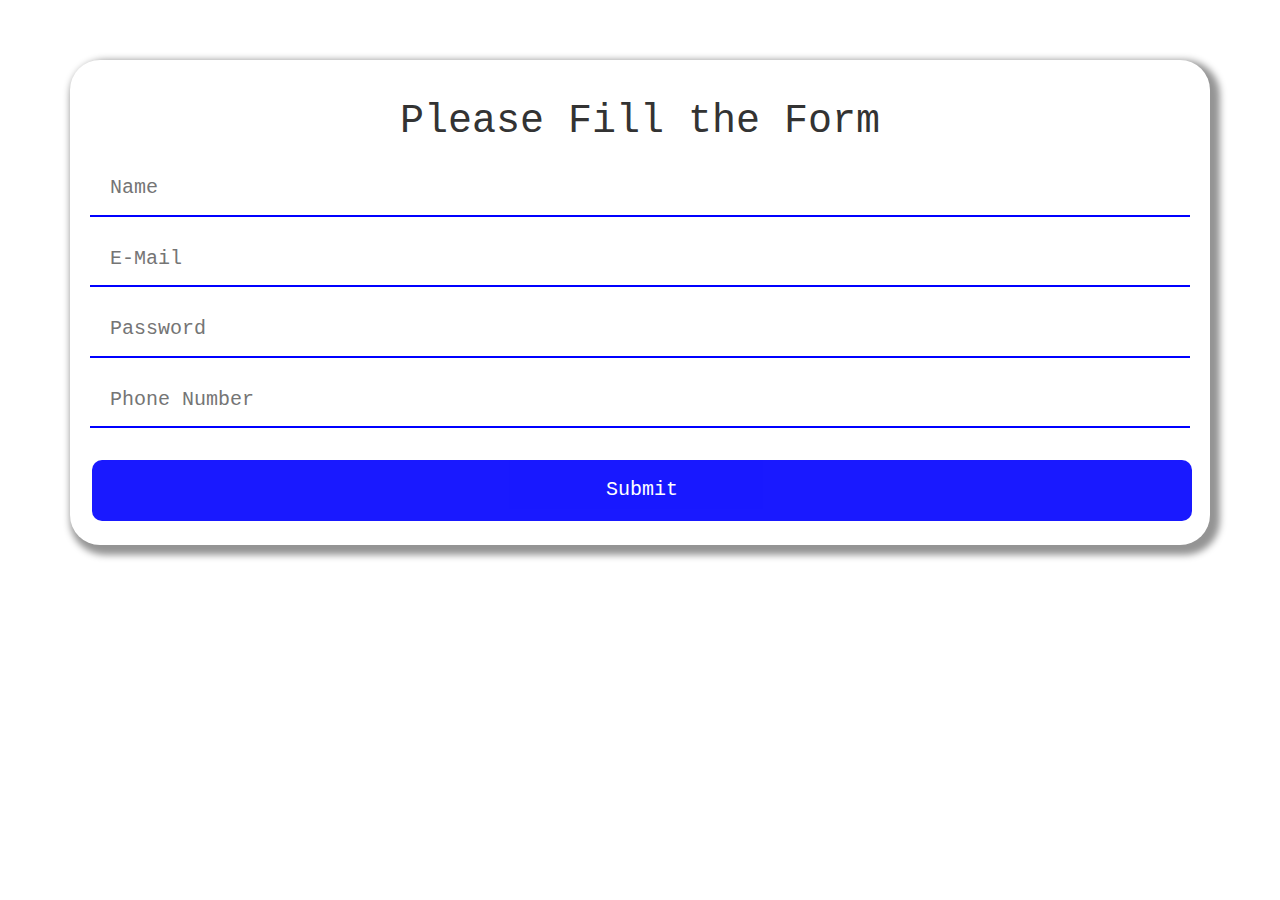
<file: public/index.html>
<!DOCTYPE html>
<html>
  <head>
    <title> Signup Form</title>
    <link rel="stylesheet" href="https://maxcdn.bootstrapcdn.com/bootstrap/3.3.7/css/bootstrap.min.css" integrity="sha384-BVYiiSIFeK1dGmJRAkycuHAHRg32OmUcww7on3RYdg4Va+PmSTsz/K68vbdEjh4u" crossorigin="anonymous">
    <link rel="stylesheet" type="text/css" href="style.css">
  </head>
  <body>
    <br>
    <br>
    <br>
    <div class="container">
      <div class="row"></div>
      <div class="main">
        <form action="/sign_up" method="post">
          <h1>Please Fill the Form</h1>
          <input class="box" type="text" name="name" id="name" placeholder="Name" required />
          <br>
          <input class="box" type="email" name="email" id="email" placeholder="E-Mail " required />
          <br>
          <input class="box" type="password" name="password" id="password" placeholder="Password " required />
          <br>
          <input class="box" type="text" name="phone" id="phone" placeholder="Phone Number " required />
          <br>
          <br>
          <input type="submit" id="submitDetails" name="submitDetails" class="registerbtn" value="Submit" />
          <br>
        </form>
      </div>
      <div class=""></div>
    </div>
    </div>
  </body>
</html>
</file>
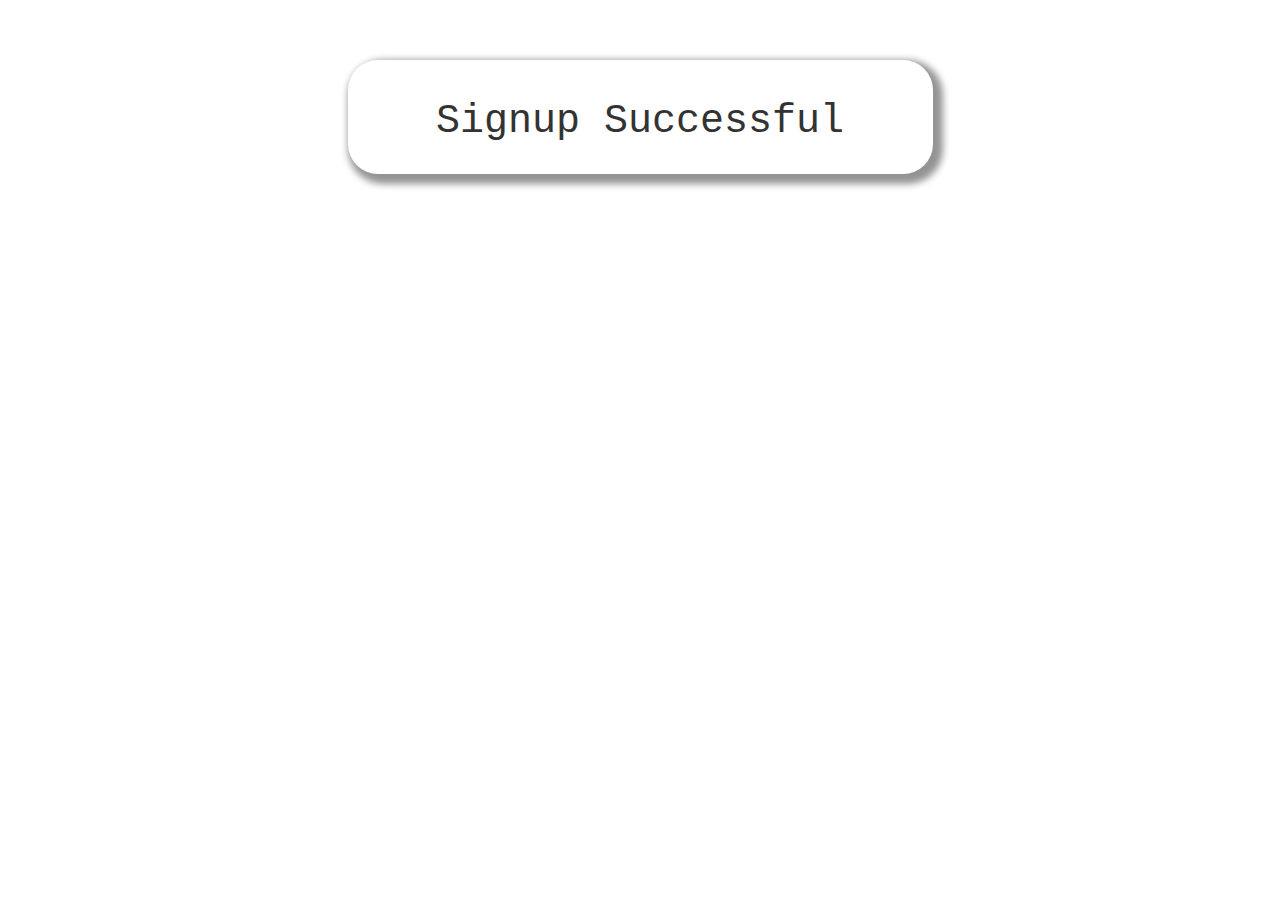
<file: public/success.html>
<!DOCTYPE html>
<html>
<head>
<title> Signup Form</title>
<link rel="stylesheet"
href=
"https://maxcdn.bootstrapcdn.com/bootstrap/3.3.7/css/bootstrap.min.css"
integrity=
"sha384-BVYiiSIFeK1dGmJRAkycuHAHRg32OmUcww7on3RYdg4Va+PmSTsz/K68vbdEjh4u"
crossorigin="anonymous">
<link rel="stylesheet" type="text/css" href="style.css">
</head>
<body>
<br>
<br>
<br>
<div class="container" >
   <div class="row">
   <div class="col-md-3">
</div>
<div class="col-md-6 main">
   <h1> Signup Successful</h1>
</div>
<div class="col-md-3">
</div>
</div>
</div>
</body>
</html>
</file>
<file: public/style.css>
.main{
    padding:20px;
    font-family: "Lucida Console", "Courier New", monospace;
    box-shadow: 5px 5px 7px 5px #949494;
    border-radius: 30px;
 }
 .main h1{
    font-size: 40px;
    text-align:center;
    font-family: "Lucida Console", "Courier New", monospace;
 }
 input{
    font-family: "Lucida Console", "Courier New", monospace;
    width: 100%;
    font-size: 20px;
    padding: 12px 20px;
    margin: 8px 0;
    border: none;
    border-bottom: 2px solid #0000FF;
 }
 input[type=submit] {
    font-family: "Lucida Console", "Courier New", monospace;
    width: 100%;
    background-color: #0000FF;
    border: none;
    color: white;
    padding: 16px 32px;
    margin: 4px 2px;
    border-radius: 10px;
 }
 .registerbtn {
    background-color: #0000FF;
    color: white;
    padding: 16px 20px;
    margin: 8px 0;
    border: none;
    cursor: pointer;
    width: 100%;
    opacity: 0.9;
 }
</file>
